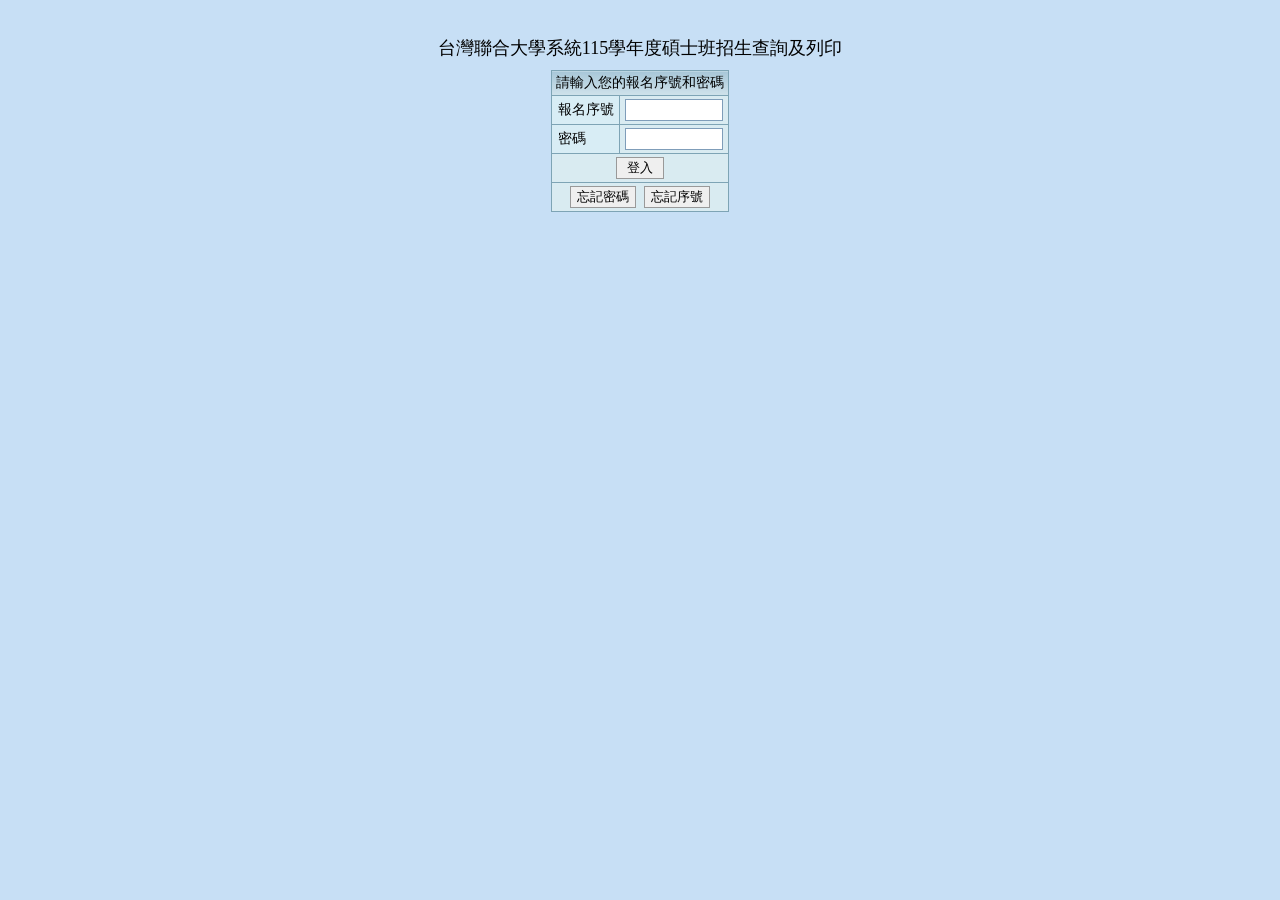
<file: index.html>
<!DOCTYPE html>
<html lang="zh-Hant">
<head>
  <meta charset="UTF-8" />
  <meta name="viewport" content="width=device-width, initial-scale=1.0" />
  <title>台灣聯合大學系統115學年度碩士班招生查詢及列印</title>
  <link rel="stylesheet" href="style.css" />
</head>
<body class="login-page">
  <div class="login-wrapper">
    <div class="login-title">台灣聯合大學系統115學年度碩士班招生查詢及列印</div>

    <table class="login-table">
      <tr>
        <th colspan="2" class="login-table-head">請輸入您的報名序號和密碼</th>
      </tr>
      <tr>
        <td class="label-cell">報名序號</td>
        <td><input id="serial" type="text" autocomplete="off" /></td>
      </tr>
      <tr>
        <td class="label-cell">密碼</td>
        <td><input id="password" type="password" autocomplete="off" /></td>
      </tr>
      <tr>
        <td colspan="2" class="login-actions">
          <button id="loginBtn">登入</button>
        </td>
      </tr>
      <tr>
        <td colspan="2" class="login-actions small-actions">
          <button type="button" onclick="alert('此為展示頁面，未提供忘記密碼功能')">忘記密碼</button>
          <button type="button" onclick="alert('此為展示頁面，未提供忘記序號功能')">忘記序號</button>
        </td>
      </tr>
    </table>
  </div>

  <script src="script.js"></script>
</body>
</html>
</file>
<file: style.css>
body{
  margin:0;
  font-family:"PMingLiU","MingLiU","Noto Sans TC",serif;
  background:#c7dff5;
  color:#000;
}

.login-page{
  min-height:100vh;
}

.login-wrapper{
  width:100%;
  text-align:center;
  padding-top:36px;
}

.login-title{
  font-size:18px;
  margin-bottom:10px;
}

.login-table{
  margin:0 auto;
  border-collapse:collapse;
  background:#d9ebf1;
  border:1px solid #7ea4b5;
}

.login-table th,
.login-table td{
  border:1px solid #7ea4b5;
  padding:3px 4px;
  font-size:14px;
}

.login-table-head{
  background:linear-gradient(#a8c7d8,#cfe2eb);
  font-weight:normal;
}

.label-cell{
  white-space:nowrap;
  background:#d8edf5;
  text-align:left;
  padding-left:6px !important;
}

.login-table input{
  width:92px;
  height:18px;
  border:1px solid #7f9db9;
  background:#fff;
}

.login-actions{
  text-align:center;
}

.login-actions button,
.bottom-actions button{
  font-family:inherit;
  font-size:13px;
  padding:1px 10px;
  margin:0 2px;
  border:1px solid #999;
  background:#efefef;
  cursor:pointer;
}

.small-actions button{
  padding:1px 6px;
}

.result-page{
  background:#ffffff;
  padding:20px 0 40px;
}

.sheet{
  width:min(92vw, 760px);
  margin:0 auto;
  border:1px solid #b7b7b7;
  background:#fff;
  padding:8px 6px 20px;
}

.sheet-header{
  display:flex;
  justify-content:space-between;
  align-items:flex-start;
  margin-bottom:8px;
  font-size:14px;
}

.sheet-system{
  font-size:16px;
  padding-top:14px;
}

.sheet-year{
  text-align:right;
  line-height:1.5;
  font-size:14px;
}

.info-table{
  width:100%;
  border-collapse:collapse;
  margin-bottom:8px;
}

.info-table td{
  border:1px solid #8e8e8e;
  padding:4px 6px;
  font-size:14px;
}

.stub{
  width:28px;
  text-align:center;
  line-height:1.2;
  white-space:pre-line;
}

.name-block{
  width:120px;
}

.group-block{
  width:auto;
}

.scores-block,
.result-list{
  font-size:14px;
  line-height:1.6;
  margin:10px 4px;
}

.bottom-actions{
  margin-top:18px;
  text-align:center;
}

@media (max-width: 640px){
  .sheet{
    width:95vw;
    padding:8px 4px 18px;
  }
  .sheet-header{
    font-size:12px;
  }
  .sheet-system{
    font-size:15px;
  }
  .scores-block,
  .result-list,
  .info-table td{
    font-size:13px;
  }
}
@media print{
  .bottom-actions{display:none;}
  body{background:#fff;}
  .sheet{border:none; width:100%;}
}
</file>
